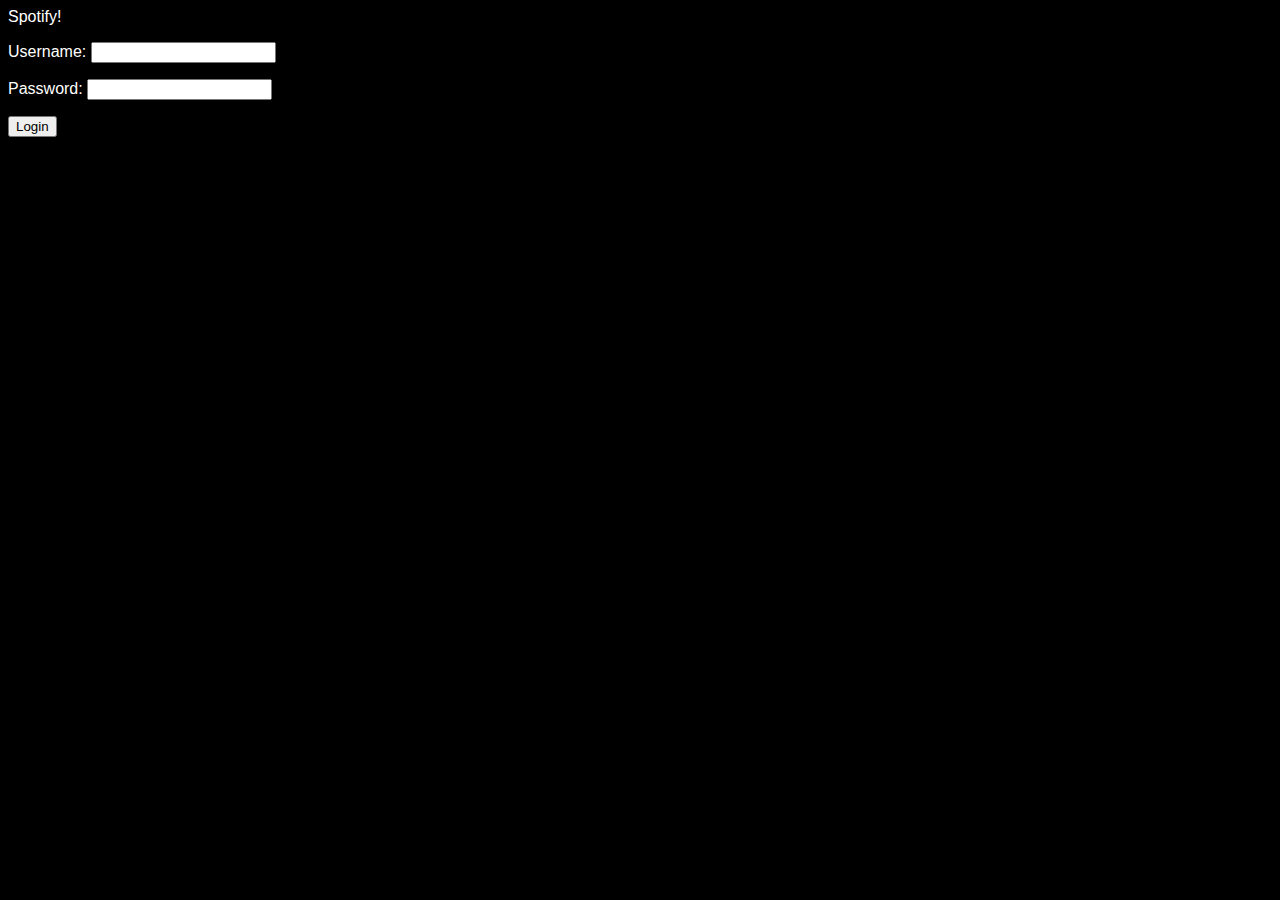
<file: public/index.html>
<!doctype html>
<html>
<head>
  <title>
    Spotifacts
  </title>
<style type="text/css">
body {background-color: black;
      color: white;
      font-family: Helvetica;
  }
a {color:#1db954;}
a:hover {color: #1db954; text-decoration: underline;}
a:active {color: #13DD5A; text-decoration: none;}
a:visited {color: #13DD5A;}
.h1 {font-size: 30px;}
.h2 {font-size: 15px;}
</style>

</head>
<body>
Spotify!<p />
<form method="post" action="/login" novalidate>
Username: <input type="text" name="username" /><p />
Password: <input type="password" name="password" /><p />
<input type="submit" value="Login">
</body>
</html>
</file>
